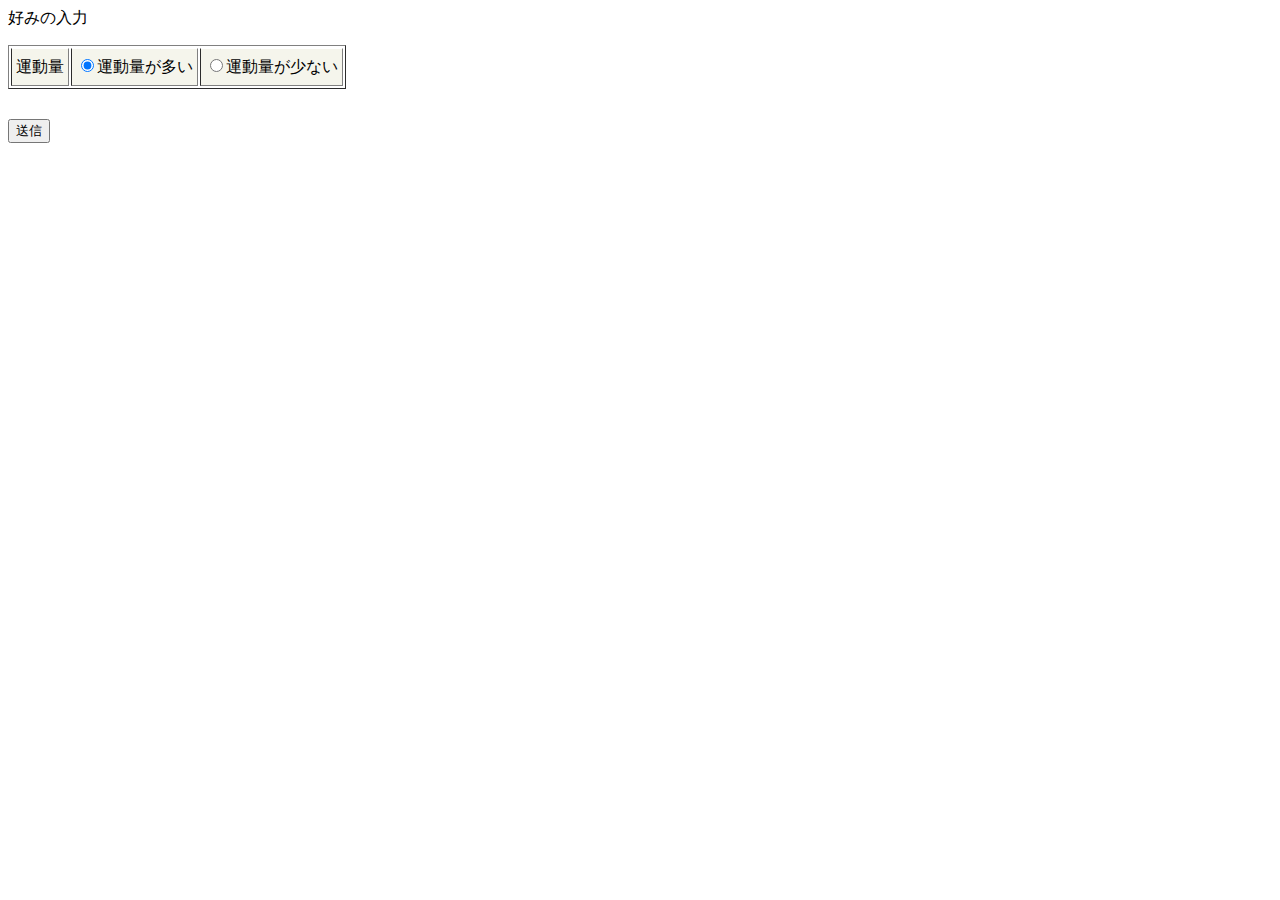
<file: index.html>
<!-- 
初期のページ
タブを2にすると見やすい
HTMLの解説
http://www.tohoho-web.com/www.htm
-->
<html>
	<head>
			<!-- 文字コードは，ユニコード(utf-8)とする  -->
	<meta http-equiv=Content-Type content="text/html; charset=utf-8">
	<link rel="stylesheet" href="rcss.css" type="text/css" />
	<title>好みの入力</title>
	</head>
	<body>
		<p>好みの入力</p>
				<!-- POSTという方式で，データをahpex2.phpに送る <form>から</form>の間 -->
		<form method="POST" action="ahpex2.php">
		<table border="1">
			<tr>
				<td>運動量</td>
					<!-- 甘いもの，辛いものから選択し，SEL1という変数に入れる． checkedがついた方が初期に選ばれている -->
				<td><input type="radio" name="SEL3" value="運動量が多い" checked="checked" />運動量が多い</td>
				<td><input type="radio" name="SEL3" value="運動量が少ない" />運動量が少ない</td>
			</tr>
		</table>
		<!--送信ボタンを用意 -->
	<input type="submit" value="送信" />
	</form>
	</body>
</html>
</file>
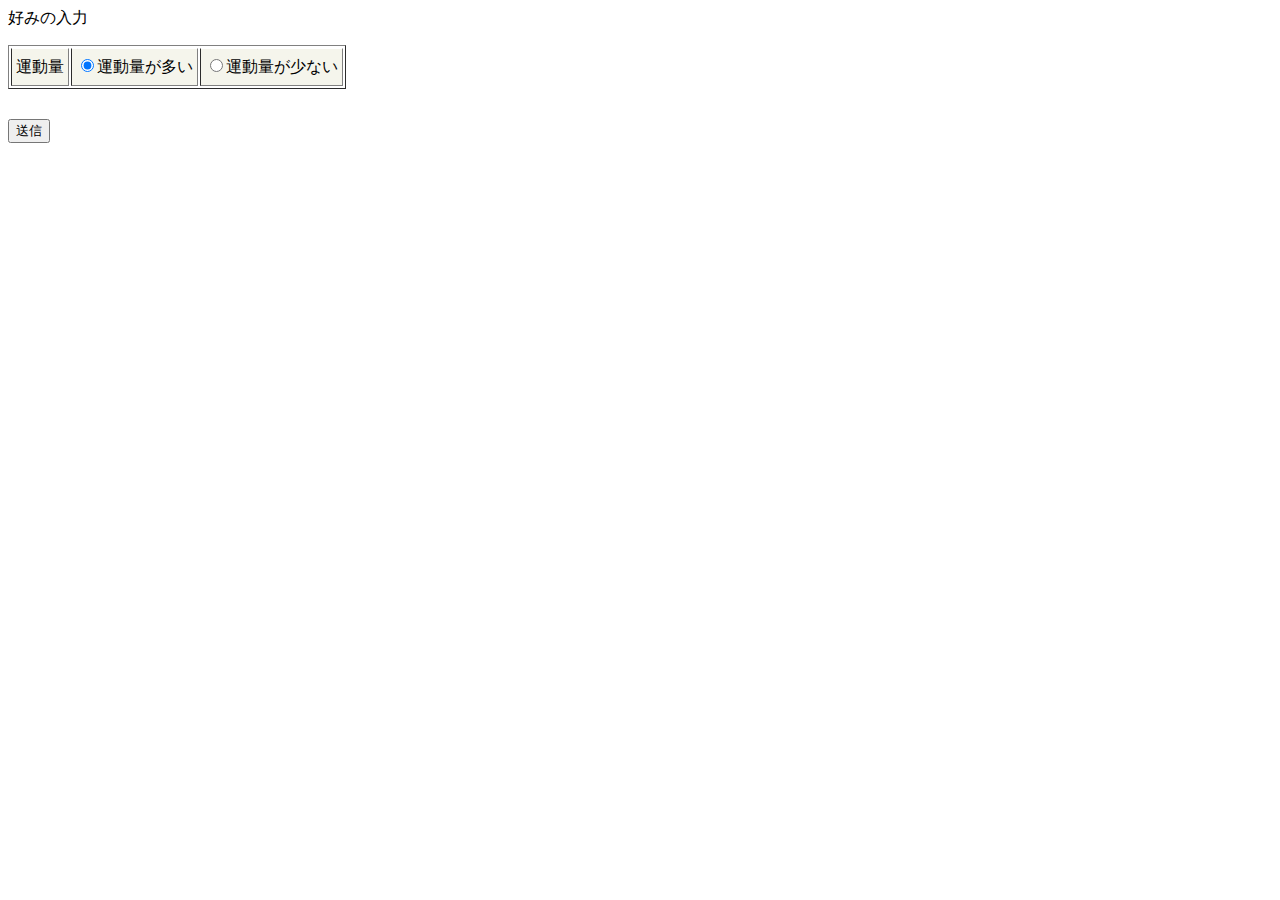
<file: fmciex.html>
<!-- 
初期のページ
タブを2にすると見やすい
HTMLの解説
http://www.tohoho-web.com/www.htm
-->
<html>
	<head>
			<!-- 文字コードは，ユニコード(utf-8)とする  -->
	<meta http-equiv=Content-Type content="text/html; charset=utf-8">
	<link rel="stylesheet" href="rcss.css" type="text/css" />
	<title>好みの入力</title>
	</head>
	<body>
		<p>好みの入力</p>
				<!-- POSTという方式で，データをahpex2.phpに送る <form>から</form>の間 -->
		<form method="POST" action="fmciex2.php">
		<table border="1">
			<tr>
				<td>運動量</td>
					<!-- 甘いもの，辛いものから選択し，SEL1という変数に入れる． checkedがついた方が初期に選ばれている -->
				<td><input type="radio" name="SEL3" value="運動量が多い" checked="checked" />運動量が多い</td>
				<td><input type="radio" name="SEL3" value="運動量が少ない" />運動量が少ない</td>
			</tr>
		</table>
		<!--送信ボタンを用意 -->
	<input type="submit" value="送信" />
	</form>
	</body>
</html>
</file>
<file: rcss.css>
BODY { font-family: sans-serif }                        /* ゴシック系フォント */
.sr { font-family: serif }                              /* 明朝系フォント */
.cr { font-family: cursive }                            /* 草書体系フォント */
.fn { font-family: fantasy }                            /* 装飾フォント */
.mn { font-family: monospace }                          /* 等幅フォント */

body{ 
font-size : 12pt; 
color : #000000; 
background-color : white;
}
h1 {
  font-size: 1.6em;
  margin: 2em 0em 0em 0em;
  padding: 0.2em 0.5em;
  border-width: thin;
  border-color: white;
  /* border-width: 0px; */
  background-color: #9D9;
}



h2 {
  font-size: 1.2em;
  margin: 2em 0em 0em 0em;
  padding: 0.2em 0.5em;
  border-width: thin;
  border-color: white;
  /* border-width: 0px; */
  background-color: #9D9;
}
h3 {
  margin: 1em 0em 0em 0em;
  padding: 0.2em 0.5em;
  border-style: solid;
  border-width: 0px 0px 0px 20px;
  border-color: #66C;
}


table
{ margin: 10px 0 30px 0;}

table tr th, table tr td
{ text-align: left;
  background: #555;
  color: #000000;
  padding: 7px 4px;}
 
table tr td
{ text-align: right;
    background: #F5F5EC;
  color: #000000;
  border-top: 1px solid #FFF;}
</file>
